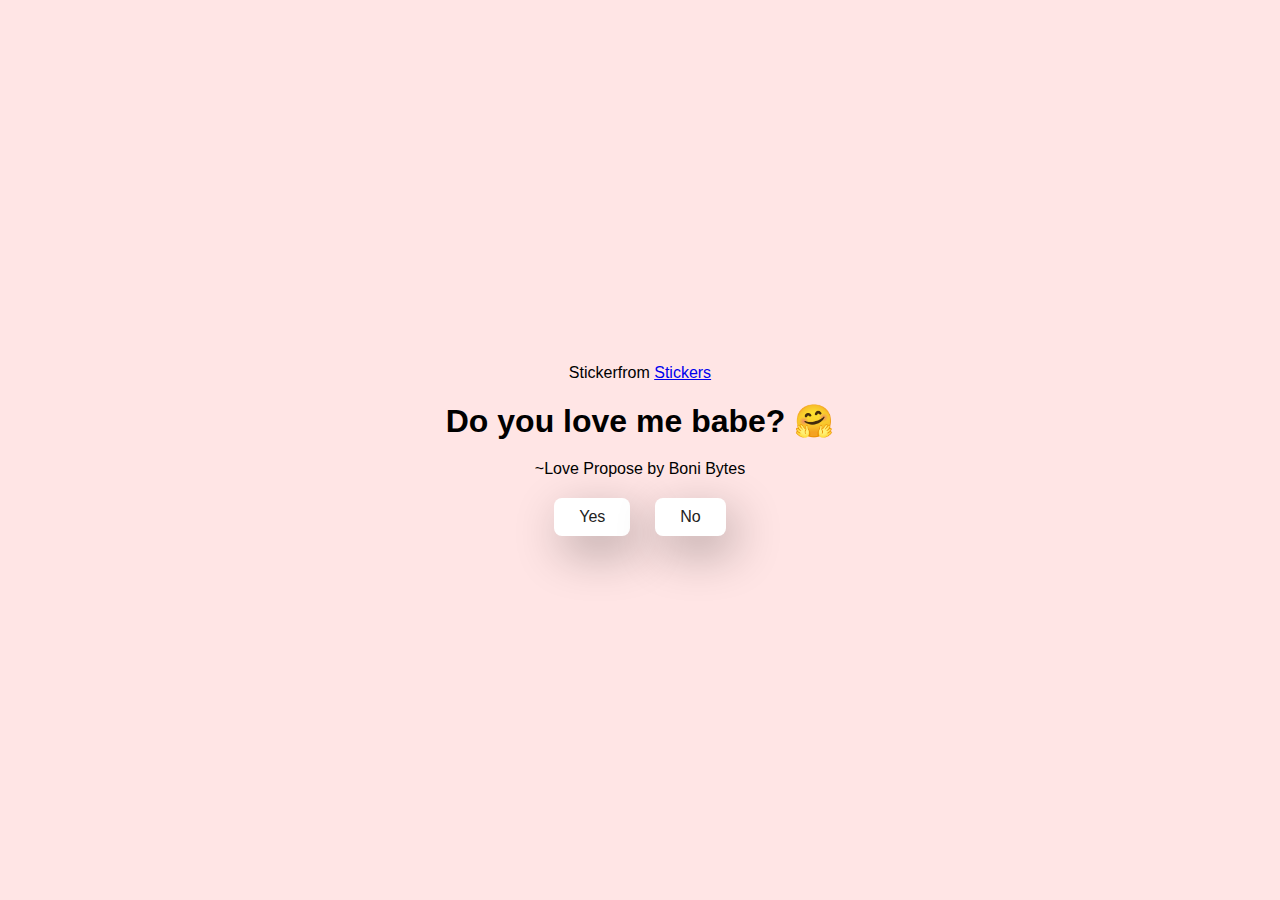
<file: Impressing-your-crush-main/index.html>
<!DOCTYPE html>
<html lang="en">
  <head>
    <meta charset="UTF-8" />
    <meta name="viewport" content="width=device-width, initial-scale=1.0" />
    <title>Ask Her Out</title>

    <link rel="stylesheet" href="./style.css" />
  </head>
  <body>
    <div class="container">
      <div
        class="tenor-gif-embed"
        data-postid="22885016"
        data-share-method="host"
        data-aspect-ratio="1.04918"
        data-width="100%"
      >
        <src="C:\Users\ADMIN\Desktop\Impressing-your-crush-main">Sticker</a
        >from
        <a href="https://tenor.com/search/Ganesh-stickers">Stickers</a>
      </div>
      <script
        type="text/javascript"
        async
        src="https://tenor.com/embed.js"
      ></script>
      <h1>Do you love me babe? 🤗</h1>
      <p>~Love Propose by Boni Bytes</p>

      <div class="btn">
        <a href="yes.html">Yes</a>
        <a href="no1.html">No</a>
      </div>
    </div>
  </body>
</html>
</file>
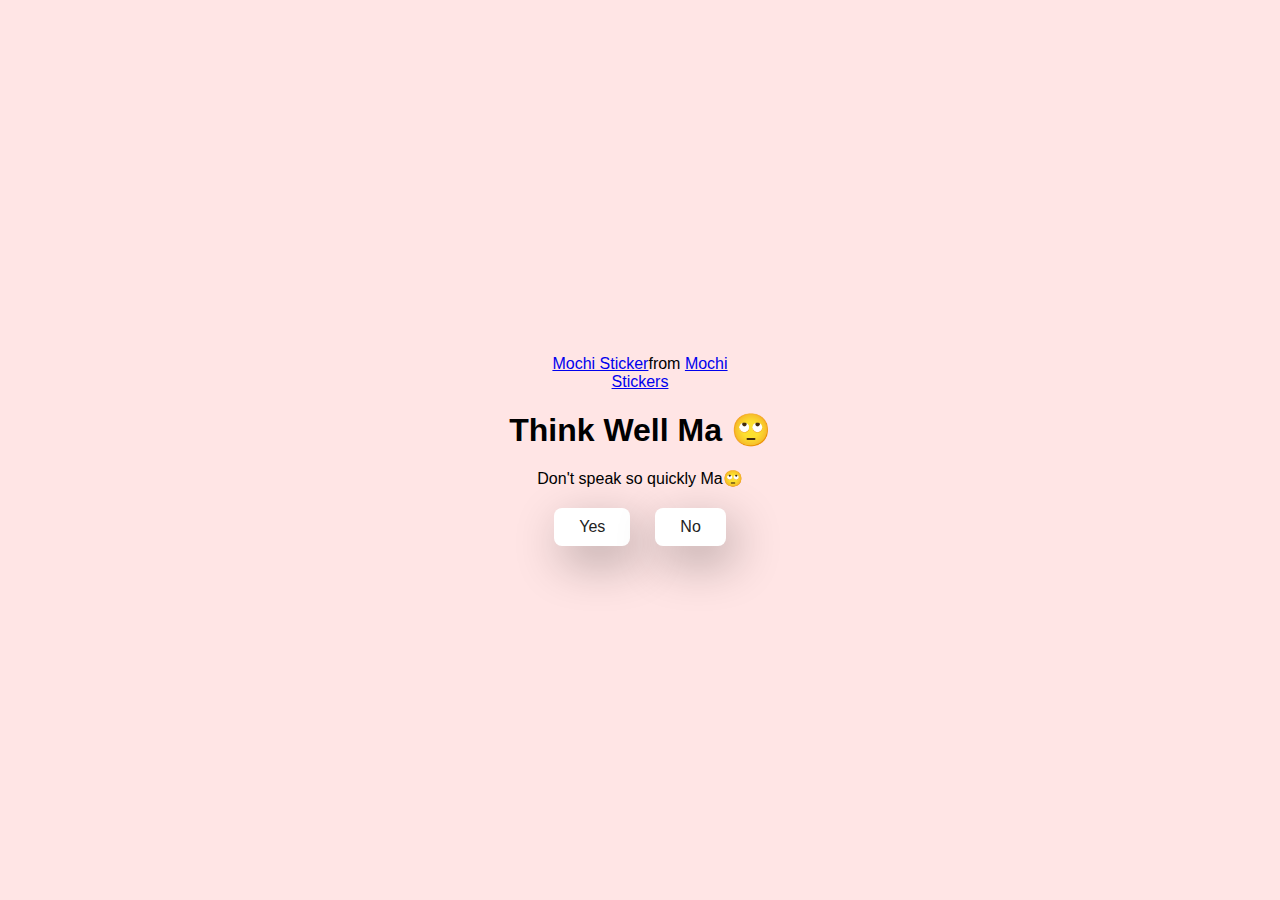
<file: Impressing-your-crush-main/no1.html>
<!DOCTYPE html>
<html lang="en">
  <head>
    <meta charset="UTF-8" />
    <meta name="viewport" content="width=device-width, initial-scale=1.0" />
    <title>Ask Her Out</title>

    <link rel="stylesheet" href="./style.css" />
  </head>
  <body>
    <div class="container">
      <div
        class="tenor-gif-embed"
        data-postid="22050818"
        data-share-method="host"
        data-aspect-ratio="1"
        data-width="100%"
      >
        <a href="https://tenor.com/view/mochi-gif-22050818">Mochi Sticker</a
        >from
        <a href="https://tenor.com/search/mochi-stickers">Mochi Stickers</a>
      </div>
      <script
        type="text/javascript"
        async
        src="https://tenor.com/embed.js"
      ></script>
      <h1>Think Well Ma 🙄</h1>
      <p>Don't speak so quickly Ma🙄</p>

      <div class="btn">
        <a href="yes.html">Yes</a>
        <a href="no2.html">No</a>
      </div>
    </div>
  </body>
</html>
</file>
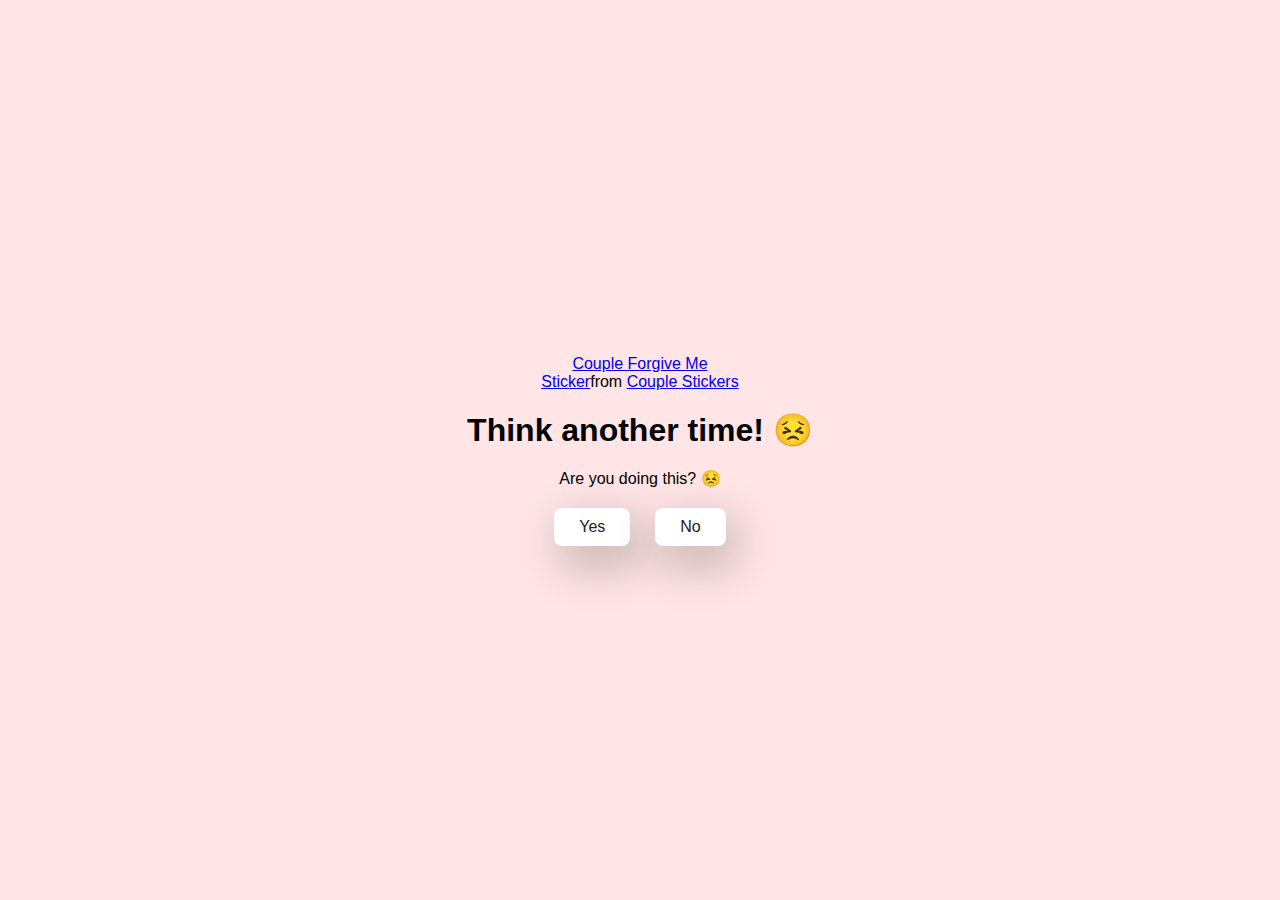
<file: Impressing-your-crush-main/no2.html>
<!DOCTYPE html>
<html lang="en">
  <head>
    <meta charset="UTF-8" />
    <meta name="viewport" content="width=device-width, initial-scale=1.0" />
    <title>Ask Her Out</title>

    <link rel="stylesheet" href="./style.css" />
  </head>
  <body>
    <div class="container">
      <div
        class="tenor-gif-embed"
        data-postid="15195810"
        data-share-method="host"
        data-aspect-ratio="1"
        data-width="100%"
      >
        <a
          href="https://tenor.com/view/couple-forgive-me-asking-for-forgiveness-begging-crying-gif-15195810"
          >Couple Forgive Me Sticker</a
        >from
        <a href="https://tenor.com/search/couple-stickers">Couple Stickers</a>
      </div>
      <script
        type="text/javascript"
        async
        src="https://tenor.com/embed.js"
      ></script>

      <h1>Think another time! 😣</h1>
      <p>Are you doing this? 😣</p>

      <div class="btn">
        <a href="yes.html">Yes</a>
        <a href="no3.html">No</a>
      </div>
    </div>
  </body>
</html>
</file>
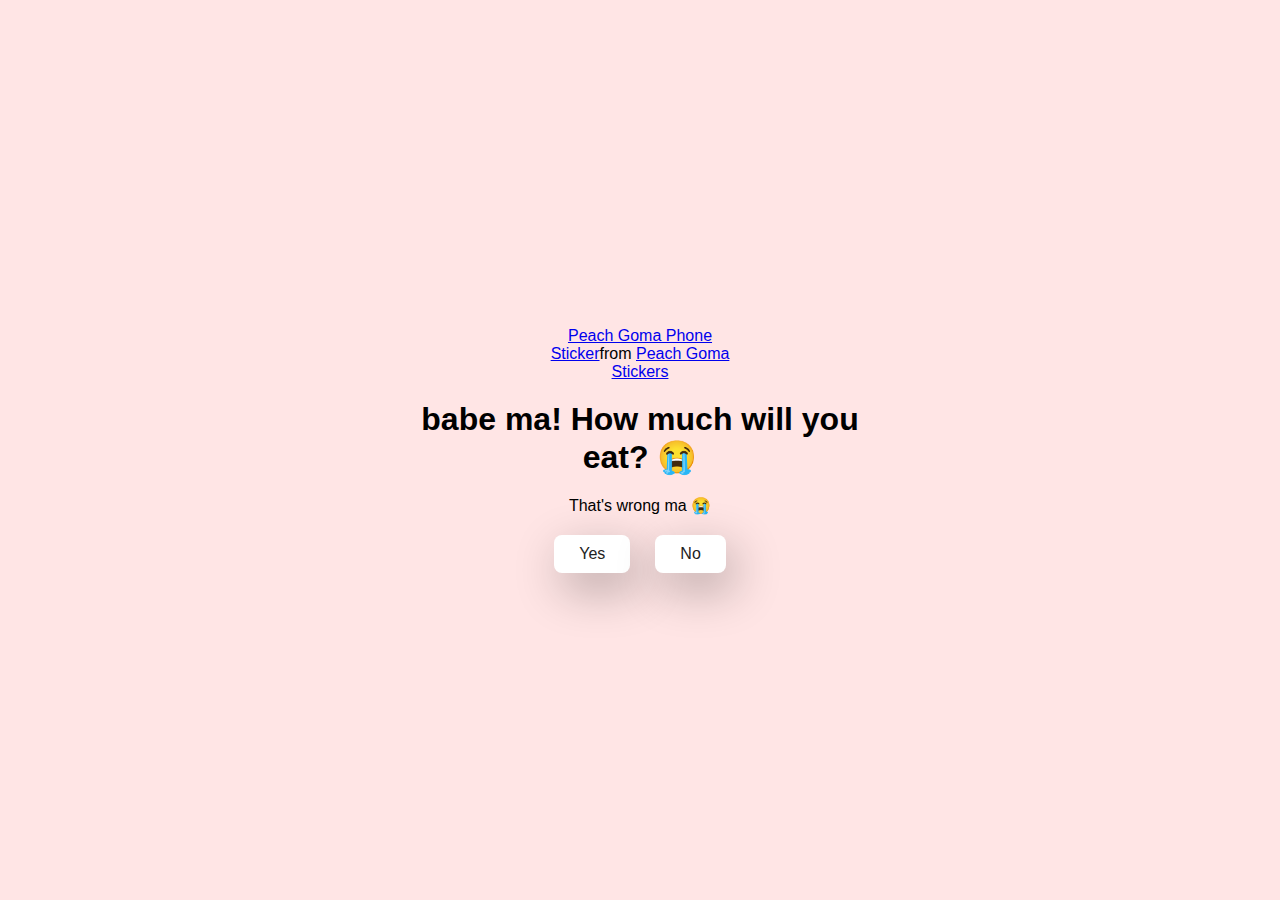
<file: Impressing-your-crush-main/no3.html>
<!DOCTYPE html>
<html lang="en">
  <head>
    <meta charset="UTF-8" />
    <meta name="viewport" content="width=device-width, initial-scale=1.0" />
    <title>Ask Her Out</title>

    <link rel="stylesheet" href="./style.css" />
  </head>
  <body>
    <div class="container">
      <div
        class="tenor-gif-embed"
        data-postid="15974530976611222074"
        data-share-method="host"
        data-aspect-ratio="1.26923"
        data-width="100%"
      >
        <a
          href="https://tenor.com/view/peach-goma-phone-gif-15974530976611222074"
          >Peach Goma Phone Sticker</a
        >from
        <a href="https://tenor.com/search/peach+goma-stickers"
          >Peach Goma Stickers</a
        >
      </div>
      <script
        type="text/javascript"
        async
        src="https://tenor.com/embed.js"
      ></script>

      <h1>babe ma! How much will you eat? 😭</h1>
      <p>That's wrong ma 😭</p>

      <div class="btn">
        <a href="yes.html">Yes</a>
        <a href="#" id="move-random">No</a>
      </div>
    </div>

    <script src="./script.js"></script>
  </body>
</html>
</file>
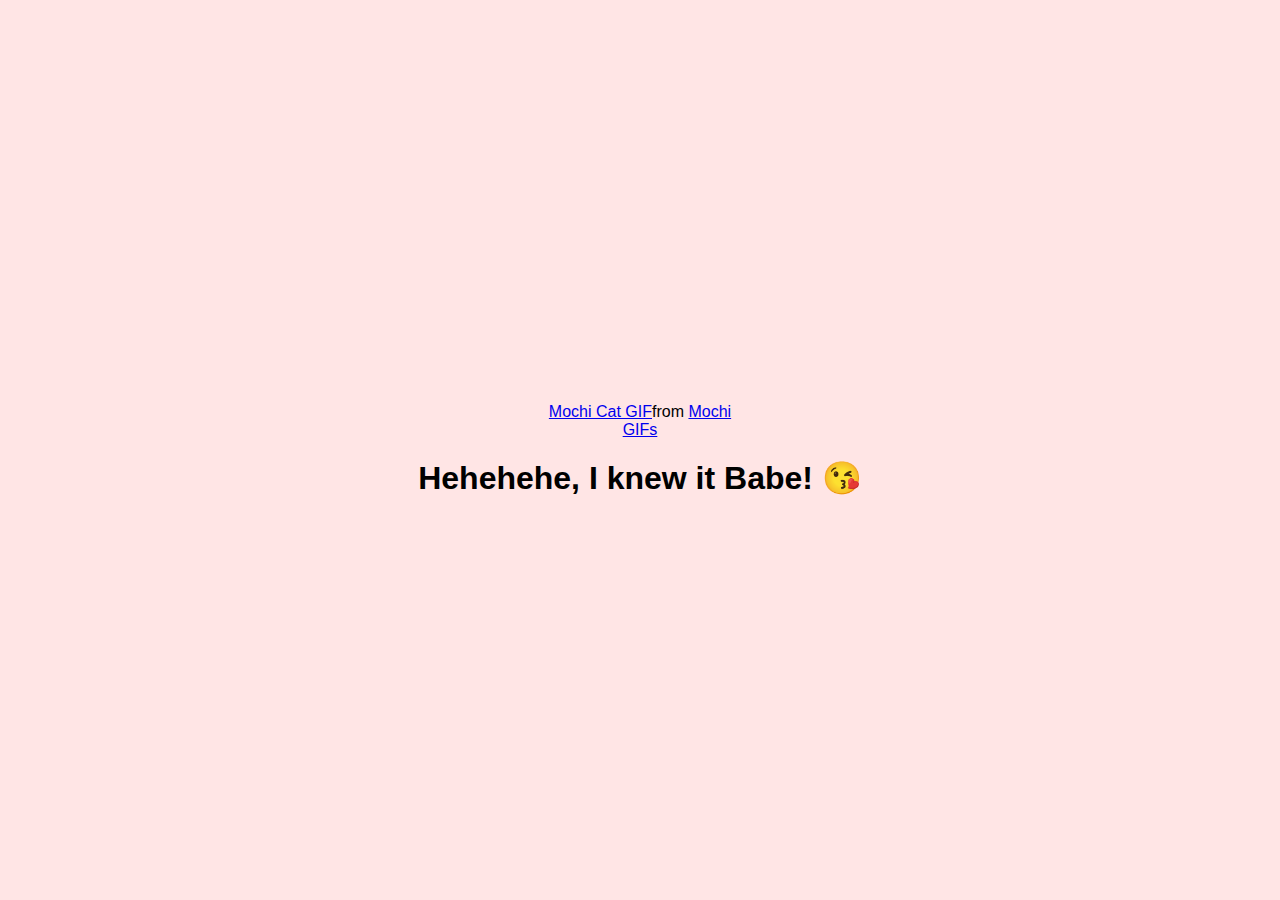
<file: Impressing-your-crush-main/yes.html>
<!DOCTYPE html>
<html lang="en">
  <head>
    <meta charset="UTF-8" />
    <meta name="viewport" content="width=device-width, initial-scale=1.0" />
    <title>Ask Her Out</title>

    <link rel="stylesheet" href="./style.css" />
  </head>
  <body>
    <div class="container">
      <div
        class="tenor-gif-embed"
        data-postid="253027946666209433"
        data-share-method="host"
        data-aspect-ratio="1.37853"
        data-width="100%"
      >
        <a
          href="https://tenor.com/view/mochi-cat-mochi-and-goma-goma-and-peach-mochi-mochi-peach-cat-gif-gif-253027946666209433"
          >Mochi Cat GIF</a
        >from <a href="https://tenor.com/search/mochi-gifs">Mochi GIFs</a>
      </div>
      <script
        type="text/javascript"
        async
        src="https://tenor.com/embed.js"
      ></script>
      <h1>Hehehehe, I knew it Babe! 😘</h1>
    </div>
  </body>
</html>
</file>
<file: Impressing-your-crush-main/style.css>
* {
    margin: 0;
    padding: 0;
    box-sizing: border-box;
    font-family: sans-serif;
  }
  
  body {
    width: 100%;
    min-height: 100vh;
    display: flex;
    justify-content: center;
    align-items: center;
    background-color: #ffe5e5;
  }
  
  .container {
    display: flex;
    flex-direction: column;
    text-align: center;
    align-items: center;
    gap: 20px;
    max-width: 500px;
    margin: 20px;
  }
  
  .container .tenor-gif-embed {
    max-width: 200px;
  }
  
  .container .btn {
    display: flex;
    gap: 25px;
  }
  
  .btn a {
    text-decoration: none;
    color: #222;
    background: #fff;
    padding: 10px 25px;
    border-radius: 8px;
    box-shadow: 0.5rem 1rem 3rem hsl(0, 0%, 0%, 0.3);
  }
</file>
